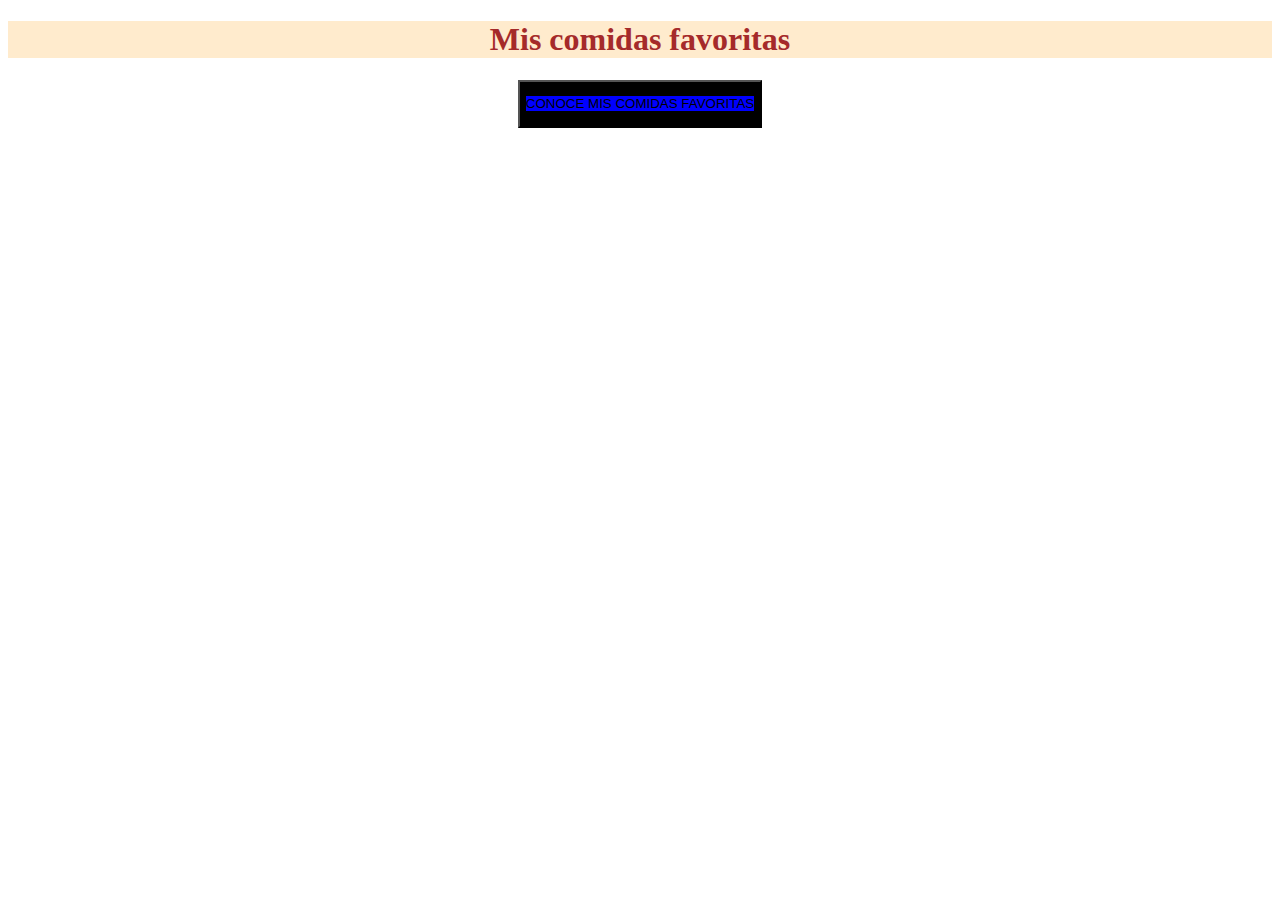
<file: index.html>
<!DOCTYPE html>
<html lang="es">
<head>
    <meta charset="UTF-8">
    <meta http-equiv="X-UA-Compatible" content="IE=edge">
    <meta name="viewport" content="width=device-width, initial-scale=1.0">
    <title>Comidas</title>
    <link rel="stylesheet" href="style.css">
</head>
<body>
    <center>
        <h1 class="titulo-1">Mis comidas favoritas</h1>
        <a href="comidas.html">
            <button class="button">
                <p>CONOCE MIS COMIDAS FAVORITAS</p>
            </button>
        </a>
    </center>
</body>
</html>
</file>
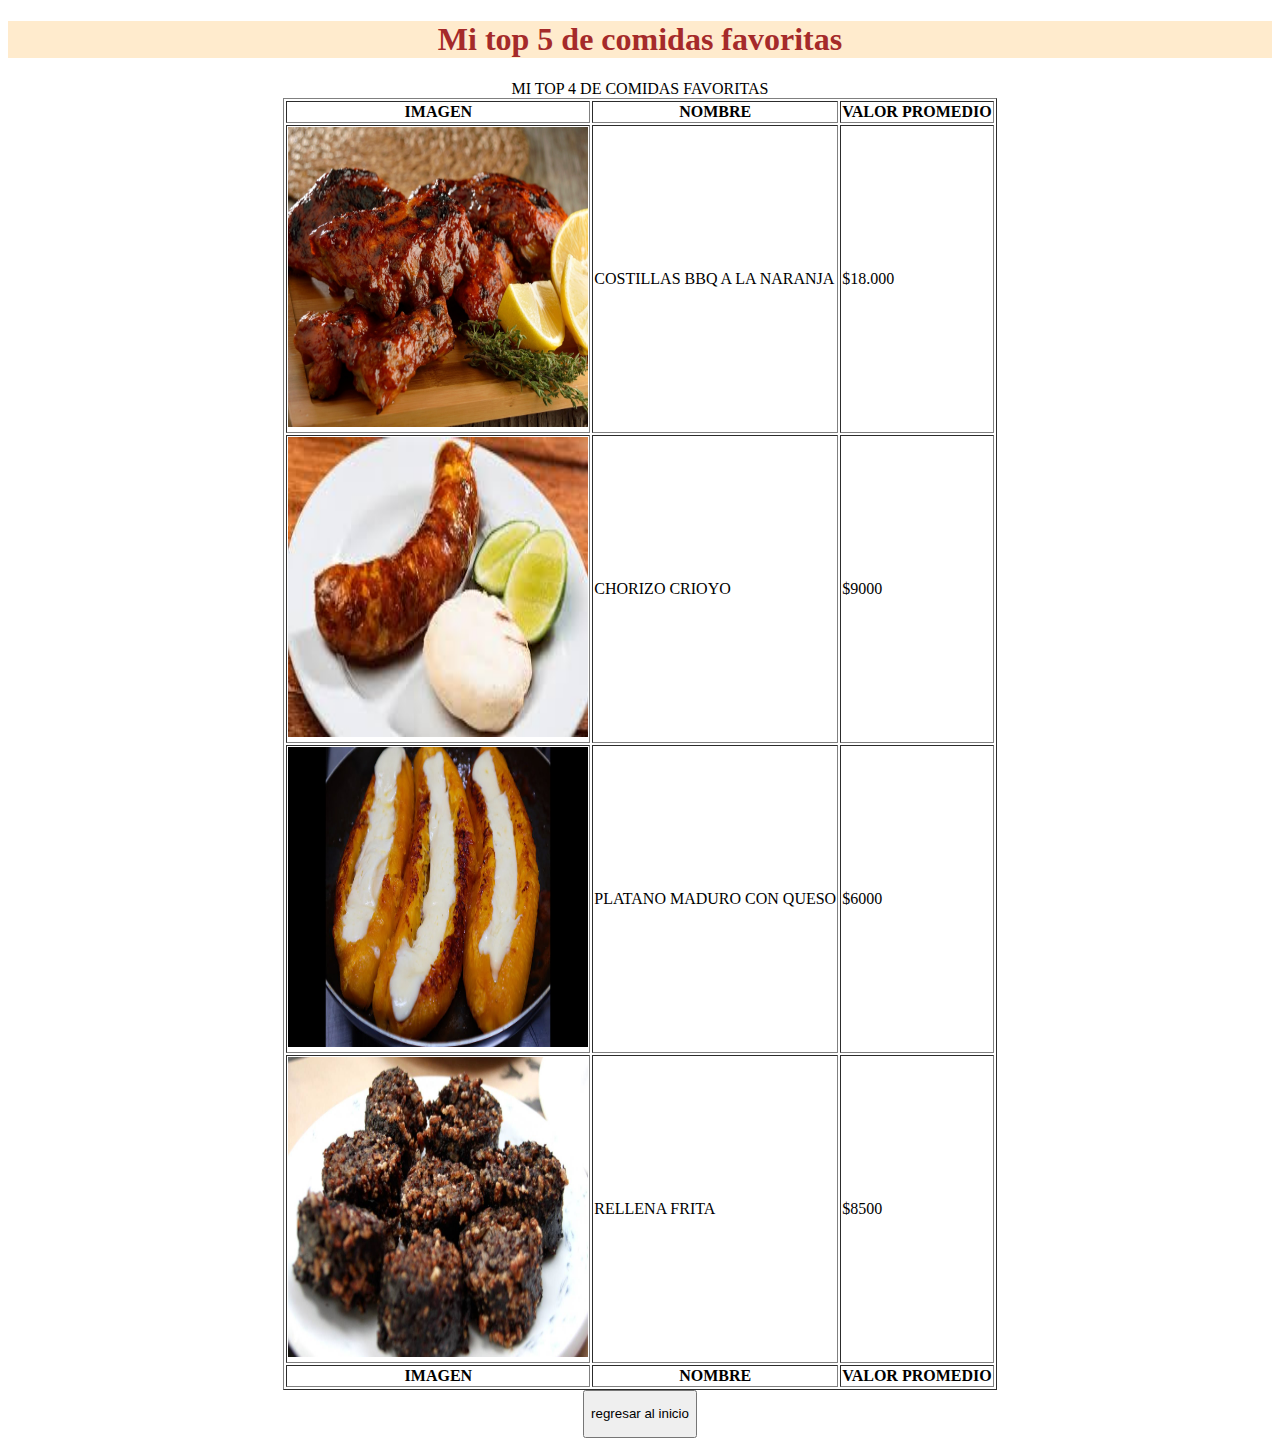
<file: comidas.html>
<!DOCTYPE html>
<html lang="es">
<head>
    <meta charset="UTF-8">
    <meta http-equiv="X-UA-Compatible" content="IE=edge">
    <meta name="viewport" content="width=device-width, initial-scale=1.0">
    <title>Document</title>
    <link rel="stylesheet" href="style.css">
</head>
<body>
    <center>
    <h1 class="titulo-1">Mi top 5 de comidas favoritas</h1>
    <table border="1">
        <caption>MI TOP 4 DE COMIDAS FAVORITAS</caption> 
        <thead>
            <tr>
                <th>IMAGEN</th>
                <th>NOMBRE</th>
                <th>VALOR PROMEDIO</th>
            </tr>
        </thead>
        <tbody>
            <tr>
                <td> <img src="costillas bbq.jpg" height="300px" width="300px" alt=""> </td> 
                <td>COSTILLAS BBQ A LA NARANJA</td>
                <td>$18.000</td> 
            </tr>
            <tr>
                <td> <img src="chorizo.jpg" height="300px" width="300px" alt=""> </td>
                <td> CHORIZO CRIOYO </td>
                <td> $9000 </td>
            </tr>
            <tr>
                <td> <img src="MADURO.jpg" height="300px" width="300px" alt=""> </td>
                <td> PLATANO MADURO CON QUESO </td>
                <td> $6000 </td>
            </tr>
            <tr>
                <td> <img src="MORCILLA.jpg" height="300px" width="300px" alt=""> </td>
                <td>RELLENA FRITA</td>
                <td> $8500 </td>
            </tr>
        </tbody>
        <tfoot>
            <th>IMAGEN</th>
            <th>NOMBRE</th>
            <th>VALOR PROMEDIO</th>
        </tfoot>

     </table>
        <a href="index.html">
           <button> 
              <p>regresar al inicio</p>
          </button>
        </a>
        
    </center>
</body>
</html>
</file>
<file: style.css>
.titulo-1{
    color: brown;
    background-color: blanchedalmond;
    }
    body{
        background-image: url(https://st2.depositphotos.com/3326513/6416/v/450/depositphotos_64162393-stock-illustration-chef-icon-with-mustache-isolated.jpg);
        background-size: contain; 
    }
    .button{
        background-color: black;
    }
    .button p{
        background-color: blue; 
    }
</file>
